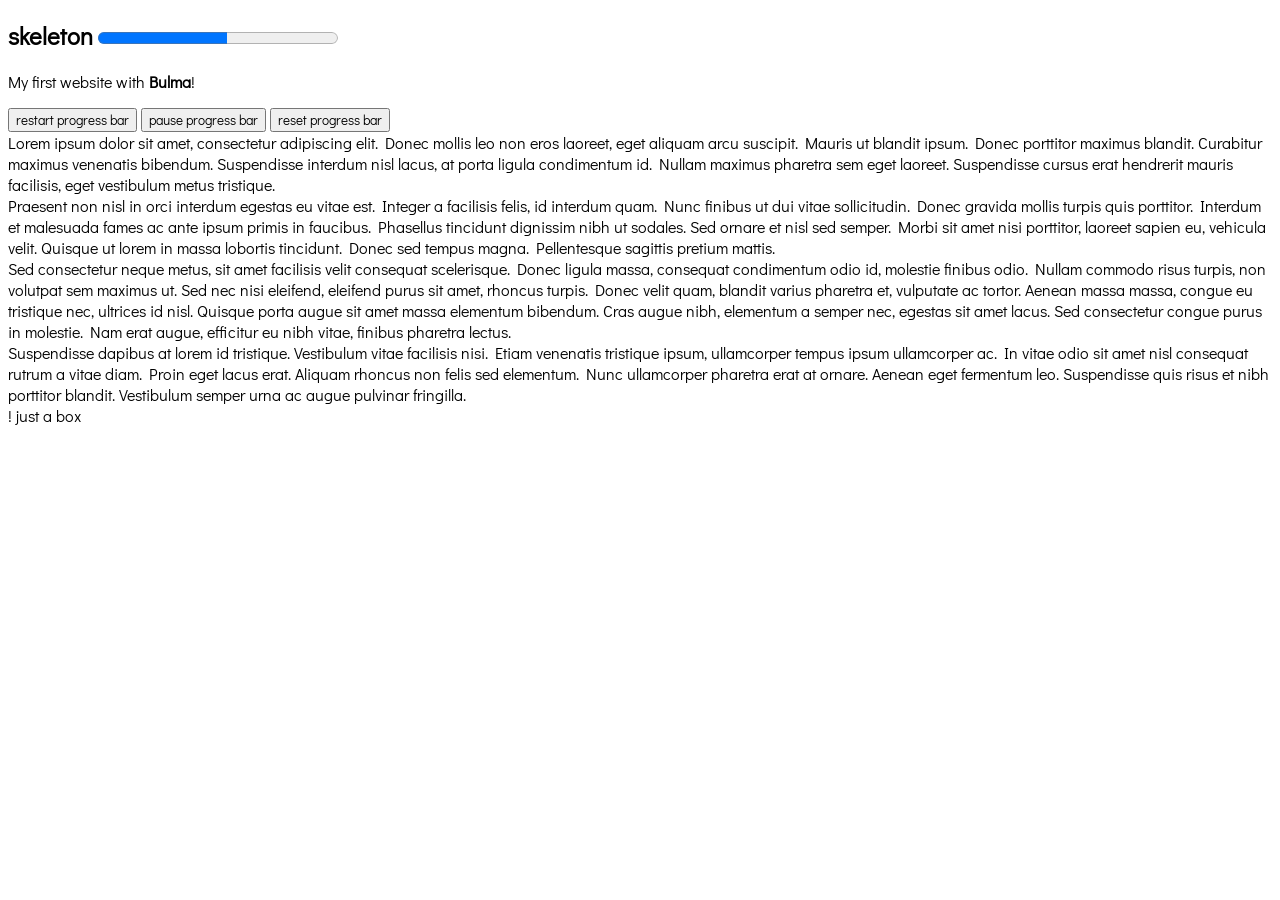
<file: docs/index.html>
<!DOCTYPE html>

<html lang="en">
  <head>
    <meta charset="utf-8" />
    <meta http-equiv="x-ua-compatible" content="ie=edge" />
    <meta name="viewport" content="width=device-width, initial-scale=1" />

    <title>Page Title Here</title>
    <link rel="stylesheet" href="css/main.css" />
    <link rel="icon" href="img/icons8-globe-24.png" />
  </head>

  <body>
    <section class="section">
      <div class="container">
        <h1 class="title">
          skeleton
          <progress id="progress1" class="progress" value="50" max="100">15%</progress>
        </h1>
        <p class="subtitle">
          My first website with <strong>Bulma</strong>!
        </p>
        <button id="button1" class="button is-primary">
          restart progress bar
        </button>
        <button id="button2" class="button is-warning">
          pause progress bar
        </button>
        <button id="button3" class="button is-danger">
          reset progress bar
        </button>
        
        <div class="columns">
          <div class="column">Lorem ipsum dolor sit amet, consectetur adipiscing elit. Donec mollis leo non eros laoreet, eget aliquam arcu suscipit. Mauris ut blandit ipsum. Donec porttitor maximus blandit. Curabitur maximus venenatis bibendum. Suspendisse interdum nisl lacus, at porta ligula condimentum id. Nullam maximus pharetra sem eget laoreet. Suspendisse cursus erat hendrerit mauris facilisis, eget vestibulum metus tristique.</div>
          <div class="column is-half">Praesent non nisl in orci interdum egestas eu vitae est. Integer a facilisis felis, id interdum quam. Nunc finibus ut dui vitae sollicitudin. Donec gravida mollis turpis quis porttitor. Interdum et malesuada fames ac ante ipsum primis in faucibus. Phasellus tincidunt dignissim nibh ut sodales. Sed ornare et nisl sed semper. Morbi sit amet nisi porttitor, laoreet sapien eu, vehicula velit. Quisque ut lorem in massa lobortis tincidunt. Donec sed tempus magna. Pellentesque sagittis pretium mattis.</div>
          <div class="column">Sed consectetur neque metus, sit amet facilisis velit consequat scelerisque. Donec ligula massa, consequat condimentum odio id, molestie finibus odio. Nullam commodo risus turpis, non volutpat sem maximus ut. Sed nec nisi eleifend, eleifend purus sit amet, rhoncus turpis. Donec velit quam, blandit varius pharetra et, vulputate ac tortor. Aenean massa massa, congue eu tristique nec, ultrices id nisl. Quisque porta augue sit amet massa elementum bibendum. Cras augue nibh, elementum a semper nec, egestas sit amet lacus. Sed consectetur congue purus in molestie. Nam erat augue, efficitur eu nibh vitae, finibus pharetra lectus.</div>
          <div class="column">Suspendisse dapibus at lorem id tristique. Vestibulum vitae facilisis nisi. Etiam venenatis tristique ipsum, ullamcorper tempus ipsum ullamcorper ac. In vitae odio sit amet nisl consequat rutrum a vitae diam. Proin eget lacus erat. Aliquam rhoncus non felis sed elementum. Nunc ullamcorper pharetra erat at ornare. Aenean eget fermentum leo. Suspendisse quis risus et nibh porttitor blandit. Vestibulum semper urna ac augue pulvinar fringilla.</div>
        </div>
        <div class="box">
          ! just a box
        </div>
      </div>
    </section>

    <script src="js/scripts.js"></script>
  </body>
</html>
</file>
<file: docs/css/main.css>
@import url('https://fonts.googleapis.com/css2?family=Didact+Gothic&display=swap');

* {
    font-family: 'Didact Gothic', sans-serif;
}
</file>
